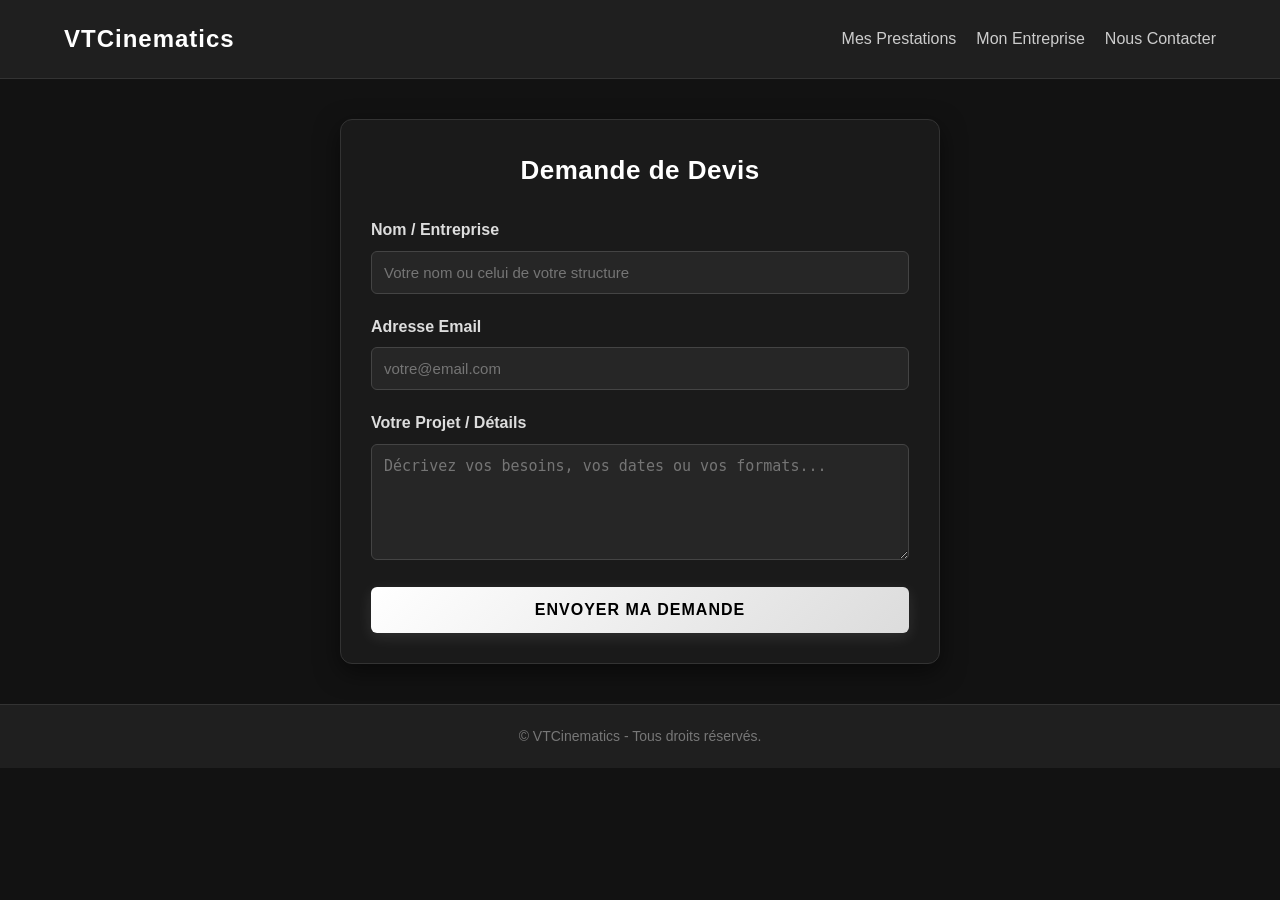
<file: contact.html>
<!DOCTYPE html>
<html lang="fr">
<head>
    <meta charset="UTF-8">
    <meta name="viewport" content="width=device-width, initial-scale=1.0">
    <title>Contact & Devis - VTCinematics</title>
    <link rel="stylesheet" href="style.css">
    <style>
        /* Style ultra-stylisé pour le formulaire et le bouton de devis */
        .contact-container {
            max-width: 600px;
            margin: 40px auto;
            padding: 30px;
            background: #1a1a1a;
            border-radius: 12px;
            box-shadow: 0 8px 24px rgba(0,0,0,0.5);
            border: 1px solid #333;
        }
        .contact-container h1 {
            text-align: center;
            margin-bottom: 25px;
            font-size: 26px;
            letter-spacing: 0.5px;
        }
        .form-group {
            margin-bottom: 20px;
        }
        .form-group label {
            display: block;
            margin-bottom: 8px;
            font-weight: bold;
            color: #ddd;
        }
        .form-group input,
        .form-group textarea {
            width: 100%;
            padding: 12px;
            background: #262626;
            border: 1px solid #444;
            border-radius: 6px;
            color: #fff;
            font-size: 15px;
        }
        .form-group input:focus,
        .form-group textarea:focus {
            outline: none;
            border-color: #ffffff;
        }
        /* Bouton stylisé */
        .btn-devis-stylise {
            display: block;
            width: 100%;
            padding: 14px;
            background: linear-gradient(135deg, #ffffff, #dcdcdc);
            color: #000000;
            border: none;
            border-radius: 6px;
            font-size: 16px;
            font-weight: bold;
            text-transform: uppercase;
            letter-spacing: 1px;
            cursor: pointer;
            transition: all 0.3s ease;
            box-shadow: 0 4px 15px rgba(255, 255, 255, 0.1);
            text-align: center;
            text-decoration: none;
        }
        .btn-devis-stylise:hover {
            background: linear-gradient(135deg, #e6e6e6, #ffffff);
            transform: translateY(-2px);
            box-shadow: 0 6px 20px rgba(255, 255, 255, 0.2);
        }
    </style>
</head>
<body>

    <header>
        <a href="index.html" class="logo">VTCinematics</a>
        <nav>
            <ul>
                <li><a href="prestations.html">Mes Prestations</a></li>
                <li><a href="entreprise.html">Mon Entreprise</a></li>
                <li><a href="contact.html">Nous Contacter</a></li>
            </ul>
        </nav>
    </header>

    <main>
        <div class="contact-container">
            <h1>Demande de Devis</h1>
            <form action="#" method="POST">
                <div class="form-group">
                    <label for="nom">Nom / Entreprise</label>
                    <input type="text" id="nom" name="nom" placeholder="Votre nom ou celui de votre structure" required>
                </div>
                <div class="form-group">
                    <label for="email">Adresse Email</label>
                    <input type="email" id="email" name="email" placeholder="votre@email.com" required>
                </div>
                <div class="form-group">
                    <label for="message">Votre Projet / Détails</label>
                    <textarea id="message" name="message" rows="5" placeholder="Décrivez vos besoins, vos dates ou vos formats..." required></textarea>
                </div>
                <button type="submit" class="btn-devis-stylise">Envoyer ma demande</button>
            </form>
        </div>
    </main>

    <footer>
        &copy; VTCinematics - Tous droits réservés.
    </footer>

</body>
</html>
</file>
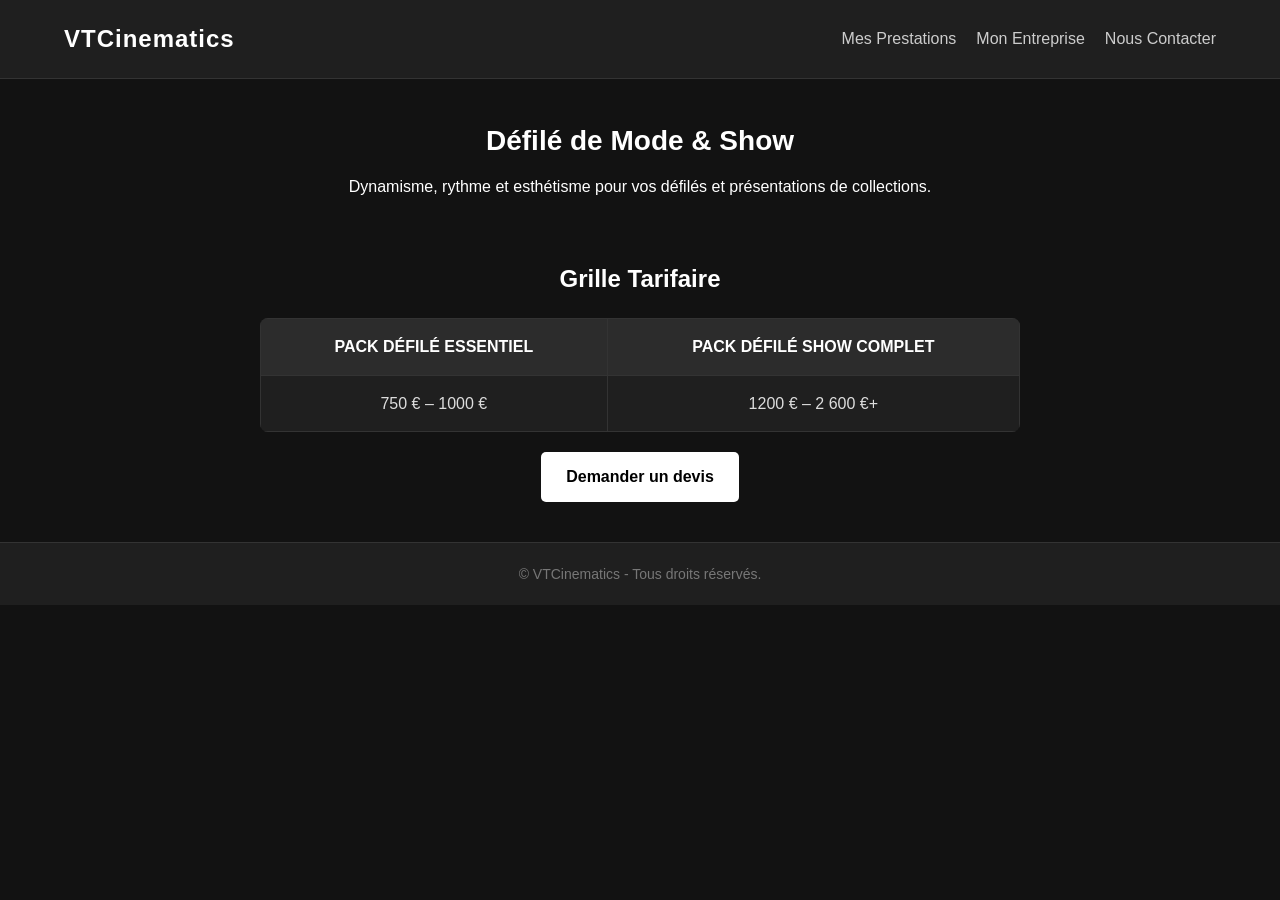
<file: defile.html>
<!DOCTYPE html>
<html lang="fr">
<head>
    <meta charset="UTF-8">
    <meta name="viewport" content="width=device-width, initial-scale=1.0">
    <title>Prestation Défilé - VTCinematics</title>
    <link rel="stylesheet" href="style.css">
</head>
<body>
    <header>
        <a href="index.html" class="logo">VTCinematics</a>
        <nav>
            <ul>
                <li><a href="prestations.html">Mes Prestations</a></li>
                <li><a href="entreprise.html">Mon Entreprise</a></li>
                <li><a href="contact.html">Nous Contacter</a></li>
            </ul>
        </nav>
    </header>
    <main>
        <div class="presta-header">
            <h1>Défilé de Mode &amp; Show</h1>
            <p>Dynamisme, rythme et esthétisme pour vos défilés et présentations de collections.</p>
        </div>
        <div class="tarifs-container">
            <h2>Grille Tarifaire</h2>
            <div class="table-responsive">
                <table class="tarifs-table">
                    <thead>
                        <tr>
                            <th>PACK DÉFILÉ ESSENTIEL</th>
                            <th>PACK DÉFILÉ SHOW COMPLET</th>
                        </tr>
                    </thead>
                    <tbody>
                        <tr>
                            <td>750 € – 1000 €</td>
                            <td>1200 € – 2 600 €+</td>
                        </tr>
                    </tbody>
                </table>
            </div>
            <div class="tarifs-action">
                <a href="contact.html" class="btn-submit" style="display: inline-block; text-decoration: none; max-width: 300px; text-align: center;">Demander un devis</a>
            </div>
        </div>
    </main>
    <footer>
        &copy; VTCinematics - Tous droits réservés.
    </footer>
</body>
</html>
</file>
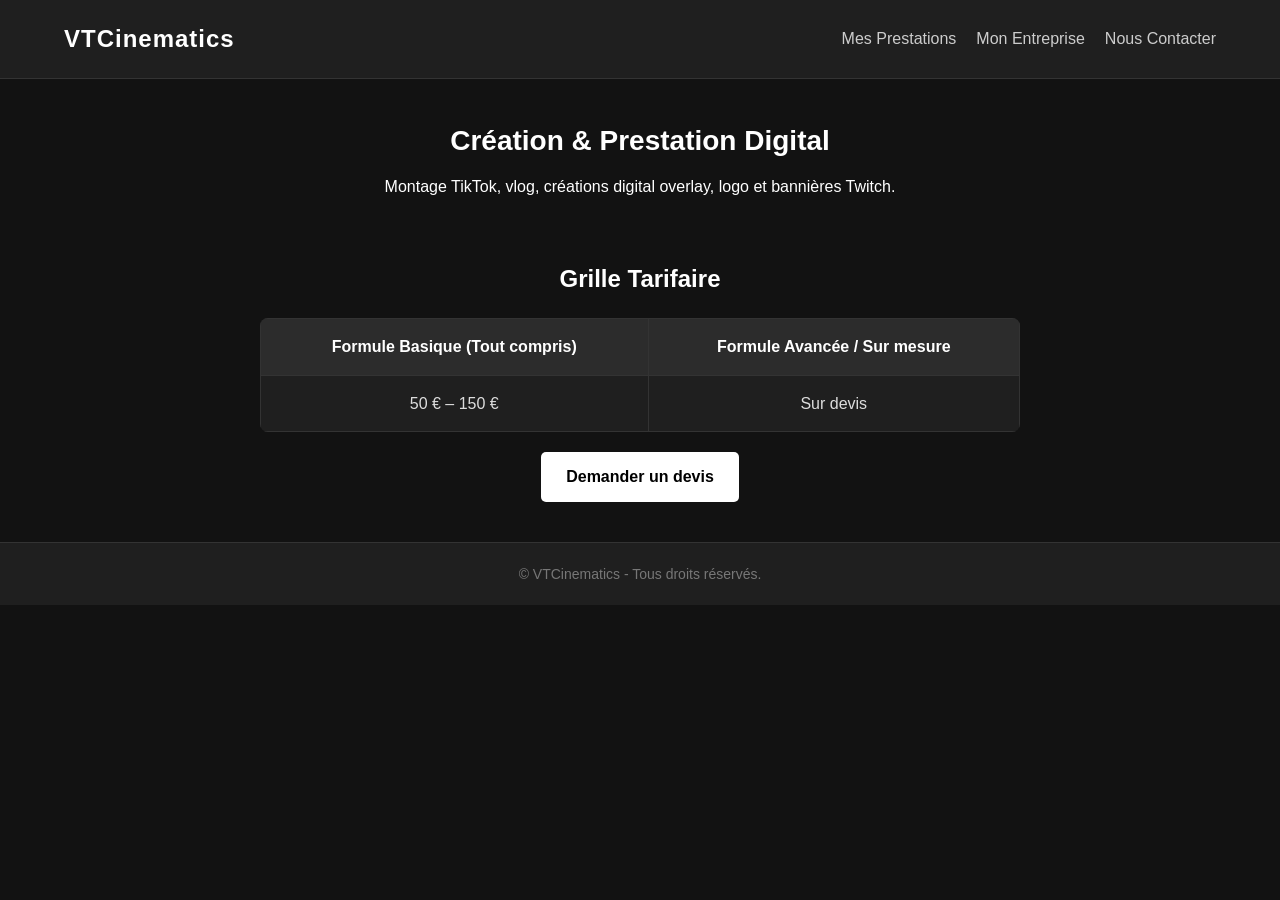
<file: digital.html>
<!DOCTYPE html>
<html lang="fr">
<head>
    <meta charset="UTF-8">
    <meta name="viewport" content="width=device-width, initial-scale=1.0">
    <title>Prestation Digital - VTCinematics</title>
    <link rel="stylesheet" href="style.css">
</head>
<body>
    <header>
        <a href="index.html" class="logo">VTCinematics</a>
        <nav>
            <ul>
                <li><a href="prestations.html">Mes Prestations</a></li>
                <li><a href="entreprise.html">Mon Entreprise</a></li>
                <li><a href="contact.html">Nous Contacter</a></li>
            </ul>
        </nav>
    </header>
    <main>
        <div class="presta-header">
            <h1>Création &amp; Prestation Digital</h1>
            <p>Montage TikTok, vlog, créations digital overlay, logo et bannières Twitch.</p>
        </div>
        <div class="tarifs-container">
            <h2>Grille Tarifaire</h2>
            <div class="table-responsive">
                <table class="tarifs-table">
                    <thead>
                        <tr>
                            <th>Formule Basique (Tout compris)</th>
                            <th>Formule Avancée / Sur mesure</th>
                        </tr>
                    </thead>
                    <tbody>
                        <tr>
                            <td>50 € – 150 €</td>
                            <td>Sur devis</td>
                        </tr>
                    </tbody>
                </table>
            </div>
            <div class="tarifs-action">
                <a href="contact.html" class="btn-submit" style="display: inline-block; text-decoration: none; max-width: 300px; text-align: center;">Demander un devis</a>
            </div>
        </div>
    </main>
    <footer>
        &copy; VTCinematics - Tous droits réservés.
    </footer>
</body>
</html>
</file>
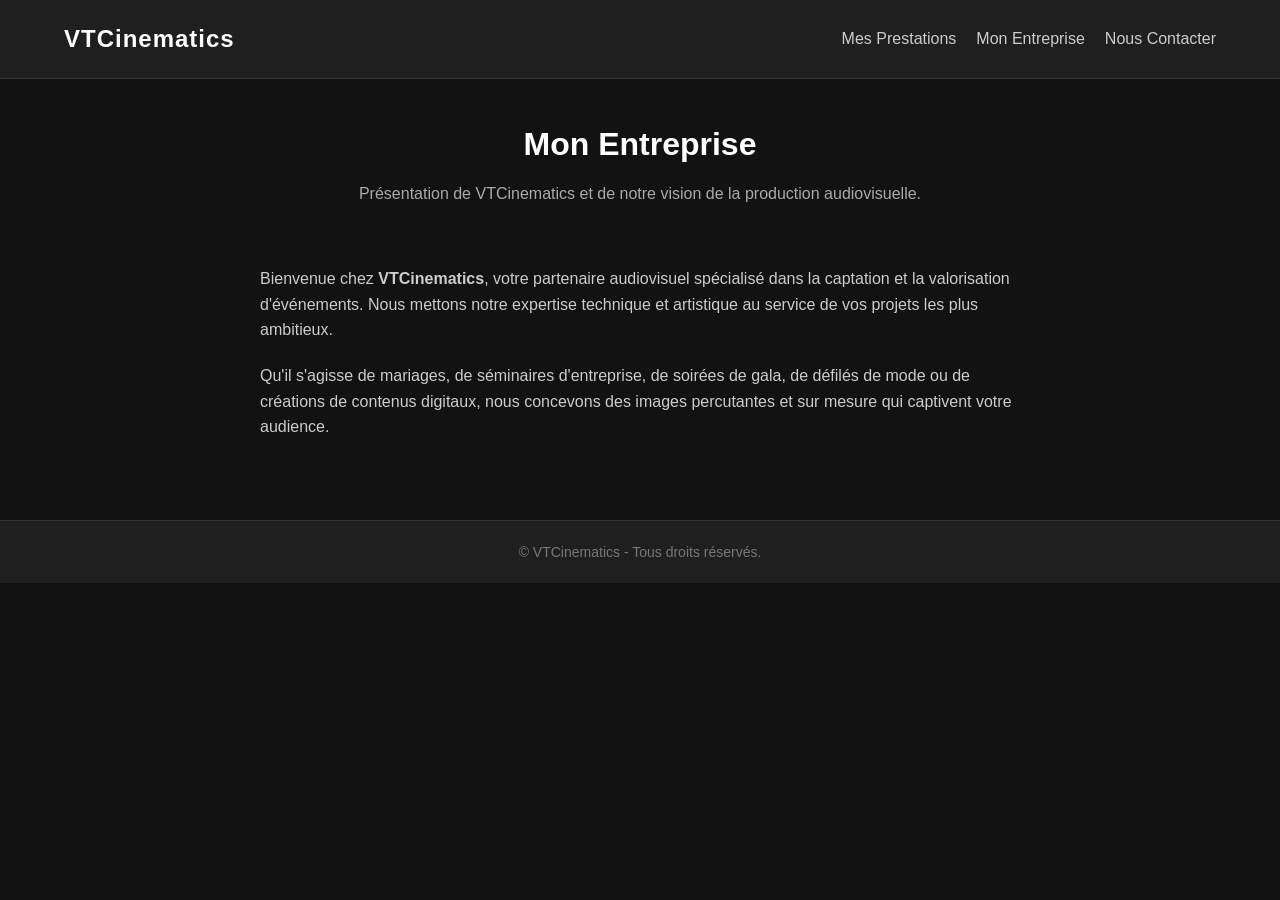
<file: entreprise.html>
<!DOCTYPE html>
<html lang="fr">
<head>
    <meta charset="UTF-8">
    <meta name="viewport" content="width=device-width, initial-scale=1.0">
    <title>Mon Entreprise - VTCinematics</title>
    <link rel="stylesheet" href="style.css">
</head>
<body>

    <header>
        <a href="index.html" class="logo">VTCinematics</a>
        <nav>
            <ul>
                <li><a href="prestations.html">Mes Prestations</a></li>
                <li><a href="entreprise.html">Mon Entreprise</a></li>
                <li><a href="contact.html">Nous Contacter</a></li>
            </ul>
        </nav>
    </header>

    <main>
        <div class="welcome-section">
            <h1>Mon Entreprise</h1>
            <p>Présentation de VTCinematics et de notre vision de la production audiovisuelle.</p>
        </div>

        <div style="max-width: 800px; margin: 0 auto; padding: 20px; color: #ccc;">
            <p style="margin-bottom: 20px;">
                Bienvenue chez <strong>VTCinematics</strong>, votre partenaire audiovisuel spécialisé dans la captation et la valorisation d'événements. Nous mettons notre expertise technique et artistique au service de vos projets les plus ambitieux.
            </p>
            <p style="margin-bottom: 20px;">
                Qu'il s'agisse de mariages, de séminaires d'entreprise, de soirées de gala, de défilés de mode ou de créations de contenus digitaux, nous concevons des images percutantes et sur mesure qui captivent votre audience.
            </p>
        </div>
    </main>

    <footer>
        &copy; VTCinematics - Tous droits réservés.
    </footer>

</body>
</html>
</file>
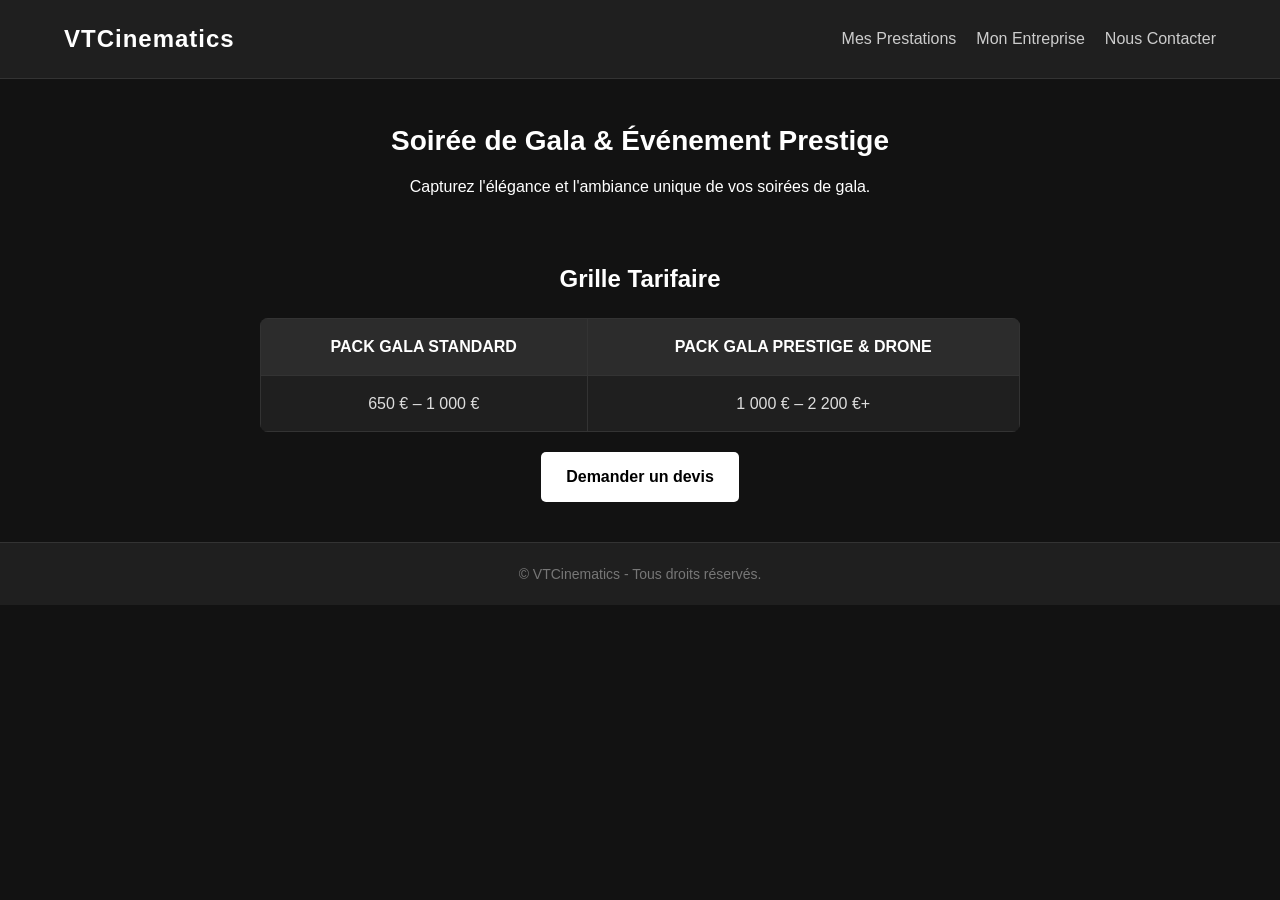
<file: gala.html>
<!DOCTYPE html>
<html lang="fr">
<head>
    <meta charset="UTF-8">
    <meta name="viewport" content="width=device-width, initial-scale=1.0">
    <title>Prestation Gala - VTCinematics</title>
    <link rel="stylesheet" href="style.css">
</head>
<body>
    <header>
        <a href="index.html" class="logo">VTCinematics</a>
        <nav>
            <ul>
                <li><a href="prestations.html">Mes Prestations</a></li>
                <li><a href="entreprise.html">Mon Entreprise</a></li>
                <li><a href="contact.html">Nous Contacter</a></li>
            </ul>
        </nav>
    </header>
    <main>
        <div class="presta-header">
            <h1>Soirée de Gala &amp; Événement Prestige</h1>
            <p>Capturez l'élégance et l'ambiance unique de vos soirées de gala.</p>
        </div>
        <div class="tarifs-container">
            <h2>Grille Tarifaire</h2>
            <div class="table-responsive">
                <table class="tarifs-table">
                    <thead>
                        <tr>
                            <th>PACK GALA STANDARD</th>
                            <th>PACK GALA PRESTIGE &amp; DRONE</th>
                        </tr>
                    </thead>
                    <tbody>
                        <tr>
                            <td>650 € – 1 000 €</td>
                            <td>1 000 € – 2 200 €+</td>
                        </tr>
                    </tbody>
                </table>
            </div>
            <div class="tarifs-action">
                <a href="contact.html" class="btn-submit" style="display: inline-block; text-decoration: none; max-width: 300px; text-align: center;">Demander un devis</a>
            </div>
        </div>
    </main>
    <footer>
        &copy; VTCinematics - Tous droits réservés.
    </footer>
</body>
</html>
</file>
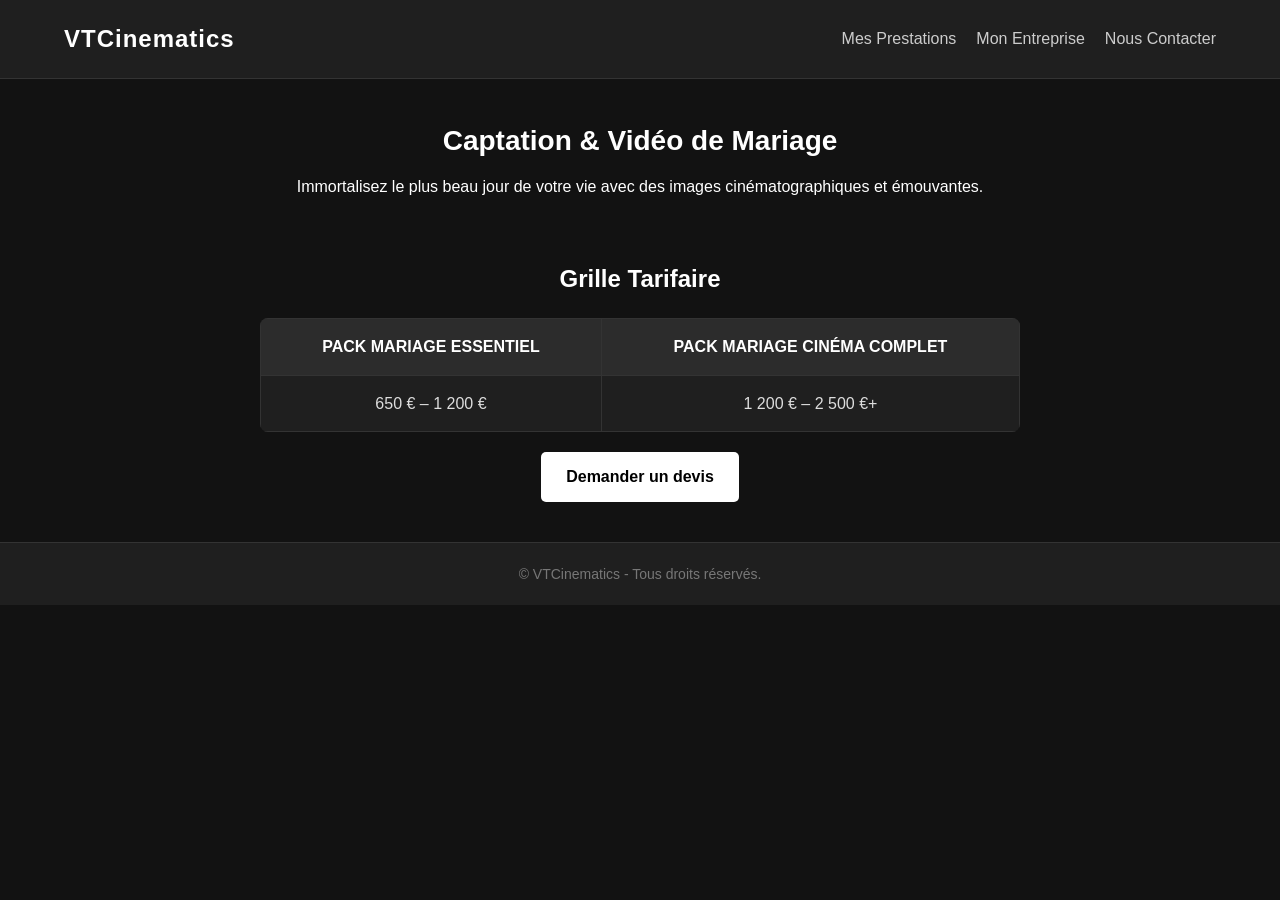
<file: mariage.html>
<!DOCTYPE html>
<html lang="fr">
<head>
    <meta charset="UTF-8">
    <meta name="viewport" content="width=device-width, initial-scale=1.0">
    <title>Prestation Mariage - VTCinematics</title>
    <link rel="stylesheet" href="style.css">
</head>
<body>
    <header>
        <a href="index.html" class="logo">VTCinematics</a>
        <nav>
            <ul>
                <li><a href="prestations.html">Mes Prestations</a></li>
                <li><a href="entreprise.html">Mon Entreprise</a></li>
                <li><a href="contact.html">Nous Contacter</a></li>
            </ul>
        </nav>
    </header>
    <main>
        <div class="presta-header">
            <h1>Captation &amp; Vidéo de Mariage</h1>
            <p>Immortalisez le plus beau jour de votre vie avec des images cinématographiques et émouvantes.</p>
        </div>
        <div class="tarifs-container">
            <h2>Grille Tarifaire</h2>
            <div class="table-responsive">
                <table class="tarifs-table">
                    <thead>
                        <tr>
                            <th>PACK MARIAGE ESSENTIEL</th>
                            <th>PACK MARIAGE CINÉMA COMPLET</th>
                        </tr>
                    </thead>
                    <tbody>
                        <tr>
                            <td>650 € – 1 200 €</td>
                            <td>1 200 € – 2 500 €+</td>
                        </tr>
                    </tbody>
                </table>
            </div>
            <div class="tarifs-action">
                <a href="contact.html" class="btn-submit" style="display: inline-block; text-decoration: none; max-width: 300px; text-align: center;">Demander un devis</a>
            </div>
        </div>
    </main>
    <footer>
        &copy; VTCinematics - Tous droits réservés.
    </footer>
</body>
</html>
</file>
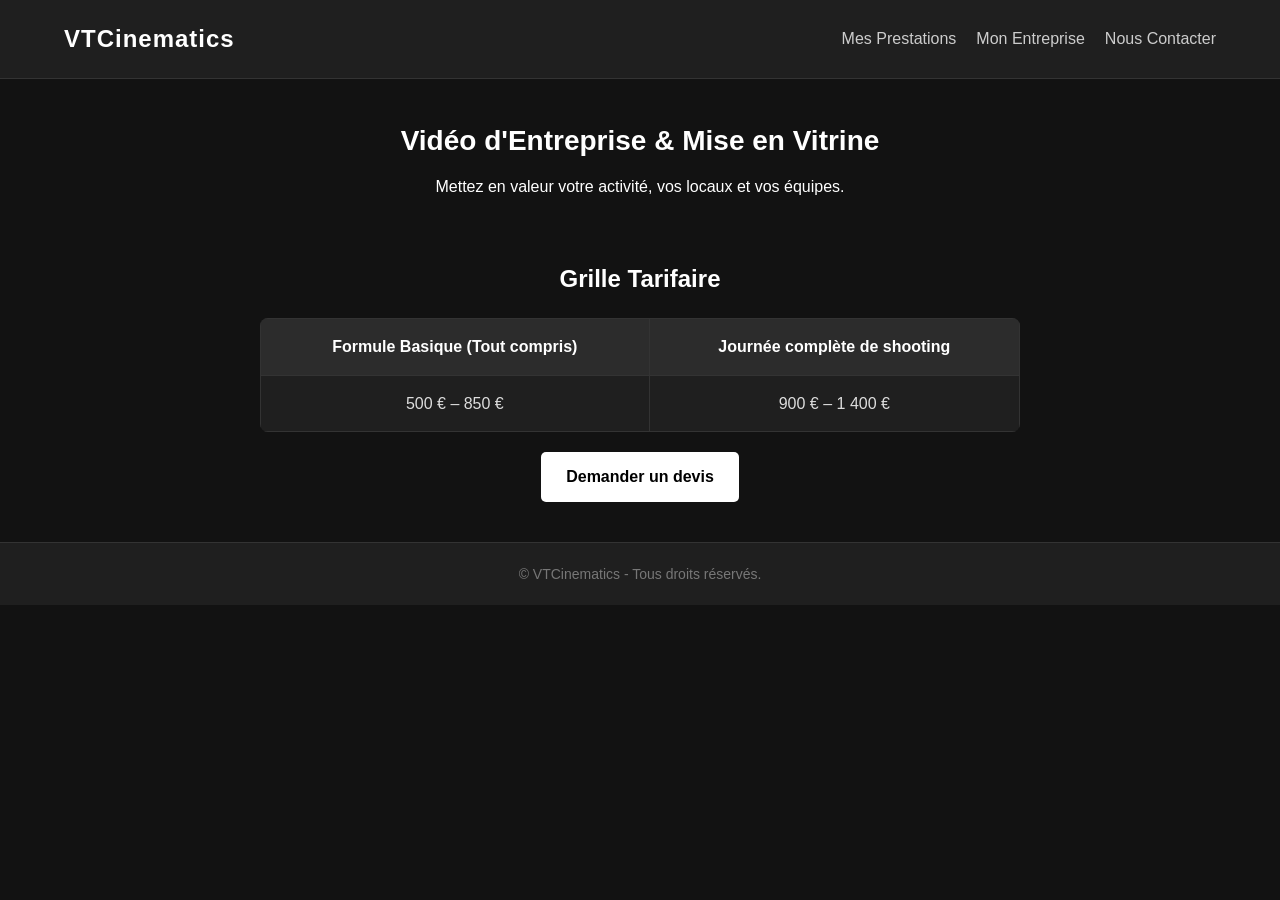
<file: presta-entreprise.html>
<!DOCTYPE html>
<html lang="fr">
<head>
    <meta charset="UTF-8">
    <meta name="viewport" content="width=device-width, initial-scale=1.0">
    <title>Prestation Entreprise - VTCinematics</title>
    <link rel="stylesheet" href="style.css">
</head>
<body>
    <header>
        <a href="index.html" class="logo">VTCinematics</a>
        <nav>
            <ul>
                <li><a href="prestations.html">Mes Prestations</a></li>
                <li><a href="entreprise.html">Mon Entreprise</a></li>
                <li><a href="contact.html">Nous Contacter</a></li>
            </ul>
        </nav>
    </header>
    <main>
        <div class="presta-header">
            <h1>Vidéo d'Entreprise &amp; Mise en Vitrine</h1>
            <p>Mettez en valeur votre activité, vos locaux et vos équipes.</p>
        </div>
        <div class="tarifs-container">
            <h2>Grille Tarifaire</h2>
            <div class="table-responsive">
                <table class="tarifs-table">
                    <thead>
                        <tr>
                            <th>Formule Basique (Tout compris)</th>
                            <th>Journée complète de shooting</th>
                        </tr>
                    </thead>
                    <tbody>
                        <tr>
                            <td>500 € – 850 €</td>
                            <td>900 € – 1 400 €</td>
                        </tr>
                    </tbody>
                </table>
            </div>
            <div class="tarifs-action">
                <a href="contact.html" class="btn-submit" style="display: inline-block; text-decoration: none; max-width: 300px; text-align: center;">Demander un devis</a>
            </div>
        </div>
    </main>
    <footer>
        &copy; VTCinematics - Tous droits réservés.
    </footer>
</body>
</html>
</file>
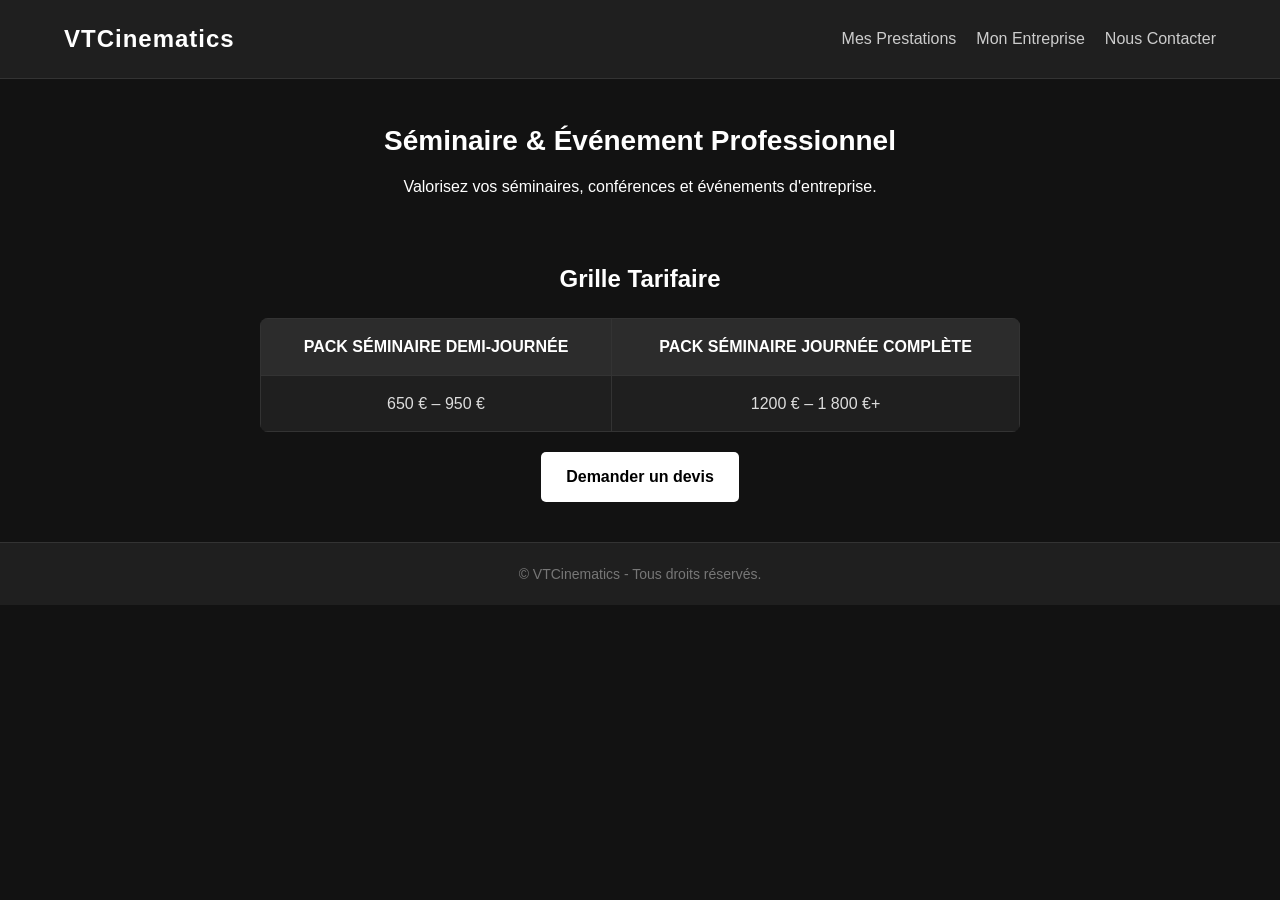
<file: seminaire.html>
<!DOCTYPE html>
<html lang="fr">
<head>
    <meta charset="UTF-8">
    <meta name="viewport" content="width=device-width, initial-scale=1.0">
    <title>Prestation Séminaire - VTCinematics</title>
    <link rel="stylesheet" href="style.css">
</head>
<body>
    <header>
        <a href="index.html" class="logo">VTCinematics</a>
        <nav>
            <ul>
                <li><a href="prestations.html">Mes Prestations</a></li>
                <li><a href="entreprise.html">Mon Entreprise</a></li>
                <li><a href="contact.html">Nous Contacter</a></li>
            </ul>
        </nav>
    </header>
    <main>
        <div class="presta-header">
            <h1>Séminaire &amp; Événement Professionnel</h1>
            <p>Valorisez vos séminaires, conférences et événements d'entreprise.</p>
        </div>
        <div class="tarifs-container">
            <h2>Grille Tarifaire</h2>
            <div class="table-responsive">
                <table class="tarifs-table">
                    <thead>
                        <tr>
                            <th>PACK SÉMINAIRE DEMI-JOURNÉE</th>
                            <th>PACK SÉMINAIRE JOURNÉE COMPLÈTE</th>
                        </tr>
                    </thead>
                    <tbody>
                        <tr>
                            <td>650 € – 950 €</td>
                            <td>1200 € – 1 800 €+</td>
                        </tr>
                    </tbody>
                </table>
            </div>
            <div class="tarifs-action">
                <a href="contact.html" class="btn-submit" style="display: inline-block; text-decoration: none; max-width: 300px; text-align: center;">Demander un devis</a>
            </div>
        </div>
    </main>
    <footer>
        &copy; VTCinematics - Tous droits réservés.
    </footer>
</body>
</html>
</file>
<file: style.css>
/* --- Style Général --- */
* {
    box-sizing: border-box;
    margin: 0;
    padding: 0;
}

body {
    font-family: Arial, sans-serif;
    background-color: #121212;
    color: #ffffff;
    line-height: 1.6;
}

/* --- Header / Navigation --- */
header {
    display: flex;
    justify-content: space-between;
    align-items: center;
    padding: 20px 5%;
    background-color: #1f1f1f;
    border-bottom: 1px solid #333;
}

.logo {
    font-size: 24px;
    font-weight: bold;
    color: #ffffff;
    text-decoration: none;
    letter-spacing: 1px;
}

nav ul {
    display: flex;
    list-style: none;
    gap: 20px;
}

nav ul li a {
    color: #cccccc;
    text-decoration: none;
    transition: color 0.3s;
}

nav ul li a:hover {
    color: #ffffff;
}

/* --- Page d'accueil : Grille PC (Par défaut) --- */
.welcome-section {
    text-align: center;
    padding: 40px 20px;
}

.welcome-section h1 {
    font-size: 32px;
    margin-bottom: 10px;
}

.welcome-section p {
    color: #aaaaaa;
}

.square-grid {
    display: grid;
    grid-template-columns: repeat(3, 1fr);
    gap: 20px;
    max-width: 1000px;
    margin: 0 auto 50px auto;
    padding: 0 20px;
}

.square-card {
    position: relative;
    aspect-ratio: 1 / 1; /* Format carré sur PC */
    overflow: hidden;
    border-radius: 12px;
    background-color: #222;
    display: block;
    text-decoration: none;
    box-shadow: 0 4px 10px rgba(0,0,0,0.3);
}

.square-card img,
.square-card video {
    width: 100%;
    height: 100%;
    object-fit: cover;
    transition: transform 0.4s ease;
}

.square-card:hover img,
.square-card:hover video {
    transform: scale(1.05);
}

.square-card .overlay {
    position: absolute;
    inset: 0;
    background: rgba(0, 0, 0, 0.4);
    display: flex;
    align-items: center;
    justify-content: center;
    transition: background 0.3s;
}

.square-card:hover .overlay {
    background: rgba(0, 0, 0, 0.2);
}

.square-card span {
    color: #ffffff;
    font-size: 20px;
    font-weight: bold;
    text-transform: uppercase;
    letter-spacing: 1px;
}

/* --- Pages de Prestations / Vidéos & Tarifs --- */
.presta-header {
    text-align: center;
    padding: 40px 20px 20px 20px;
}

.presta-header h1 {
    font-size: 28px;
    margin-bottom: 10px;
}

.video-gallery {
    padding: 20px;
}

.video-grid {
    display: grid;
    gap: 20px;
}

.video-card {
    background: #1f1f1f;
    border-radius: 8px;
    overflow: hidden;
    padding-bottom: 15px;
    text-align: center;
}

.video-card h3 {
    margin-top: 15px;
    font-size: 18px;
    color: #fff;
}

.video-wrapper {
    position: relative;
    width: 100%;
    height: 0;
    padding-bottom: 56.25%; /* Format 16:9 */
}

.video-wrapper iframe,
.video-wrapper video {
    position: absolute;
    top: 0;
    left: 0;
    width: 100%;
    height: 100%;
    border: none;
}

/* --- Tableaux de Tarifs --- */
.tarifs-container {
    max-width: 800px;
    margin: 40px auto;
    padding: 0 20px;
    text-align: center;
}

.tarifs-container h2 {
    margin-bottom: 20px;
    font-size: 24px;
}

.table-responsive {
    overflow-x: auto;
}

.tarifs-table {
    width: 100%;
    border-collapse: collapse;
    background: #1f1f1f;
    border-radius: 8px;
    overflow: hidden;
    margin-bottom: 20px;
}

.tarifs-table th, 
.tarifs-table td {
    padding: 15px;
    border: 1px solid #333;
    text-align: center;
    color: #ddd;
}

.tarifs-table th {
    background-color: #2c2c2c;
    color: #fff;
}

.btn-submit {
    background-color: #ffffff;
    color: #000000;
    padding: 12px 25px;
    border-radius: 5px;
    font-weight: bold;
    text-decoration: none;
    display: inline-block;
    transition: background 0.3s;
}

.btn-submit:hover {
    background-color: #cccccc;
}

/* --- Pied de page --- */
footer {
    text-align: center;
    padding: 20px;
    background-color: #1f1f1f;
    color: #777;
    font-size: 14px;
    border-top: 1px solid #333;
    margin-top: 40px;
}

/* ==========================================================
   --- MODE MOBILE / TÉLÉPHONE (Format Portrait / Téléphone) ---
   ========================================================== */
@media screen and (max-width: 768px) {
    header {
        flex-direction: column;
        gap: 15px;
        padding: 15px;
    }

    nav ul {
        gap: 15px;
        flex-wrap: wrap;
        justify-content: center;
    }

    /* Sur téléphone : Les cartes basculent en format portrait/téléphone (ex: 9:16 ou rectangulaire haut) */
    .square-grid {
        grid-template-columns: 1fr;
        max-width: 320px; /* Largeur idéale pour un rendu mobile vertical */
    }

    .square-card {
        aspect-ratio: 9 / 16; /* Bascule automatique en format téléphone vertical */
    }

    .welcome-section h1 {
        font-size: 24px;
    }

    .presta-header h1 {
        font-size: 22px;
    }
}
</file>
